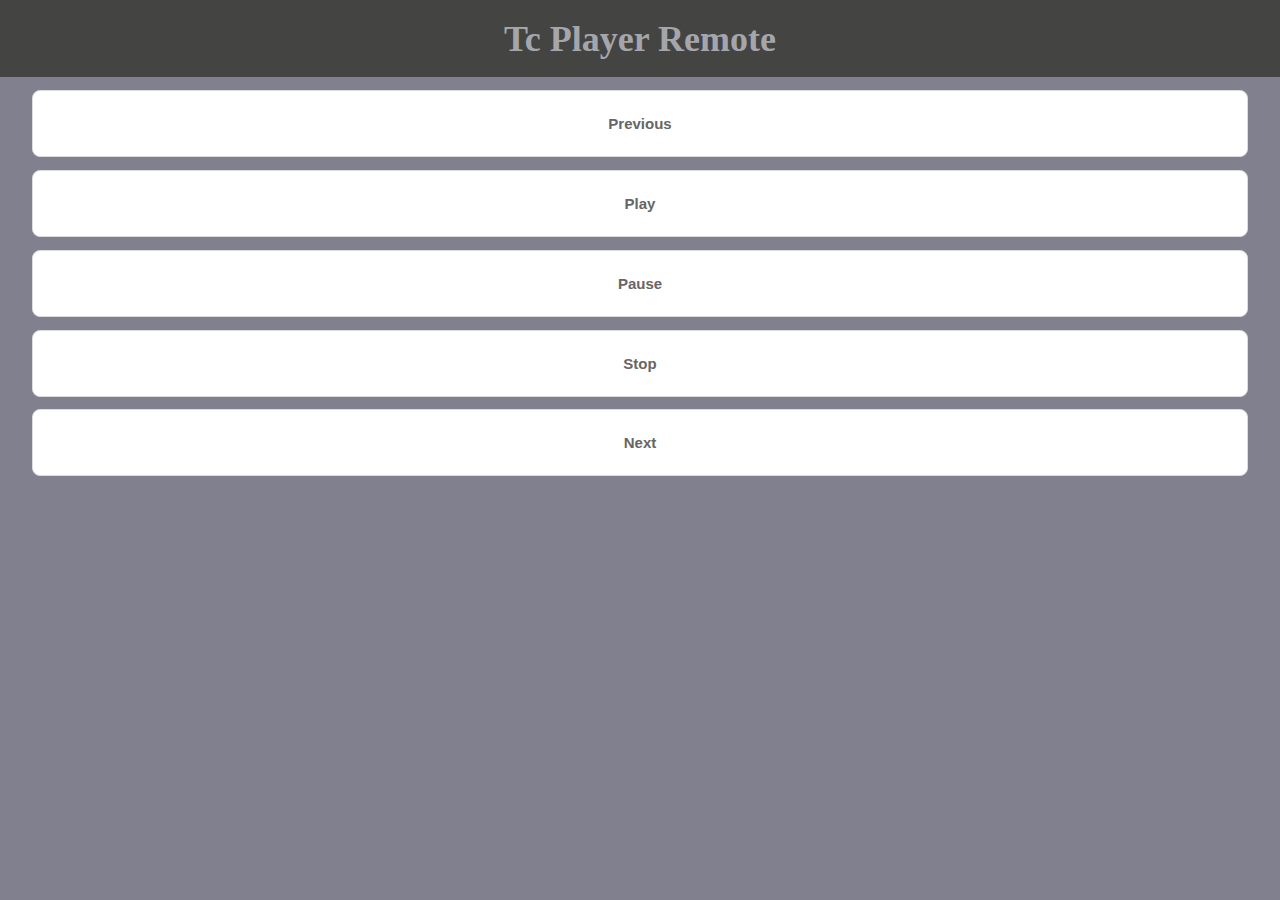
<file: TcPlayer.Network/RemoteHtml/index.html>
﻿<!doctype html>
<html lang="en">

<head>
    <meta charset="utf-8">
    <meta name="viewport" content="width=device-width, initial-scale=1">
    <title>TcPlayer 2 Remote</title>
    <link rel="stylesheet" href="style.css">
    <script type="text/javascript" src="app.js"></script>
</head>

<body>
    <div id="header">
        <h1>Tc Player Remote</h1>
    </div>
    <div id="contents">
        <div id="menu">
            <input class="mainButton" data-url="/player/previous" type="button" value="Previous" />
            <input class="mainButton" data-url="/player/play" type="button" value="Play" />
            <input class="mainButton" data-url="/player/pause" type="button" value="Pause" />
            <input class="mainButton" data-url="/player/stop" type="button" value="Stop" />
            <input class="mainButton" data-url="/player/next" type="button" value="Next" />
        </div>
    </div>
</body>

</html>
</file>
<file: TcPlayer.Network/RemoteHtml/style.css>
﻿body {
    background-color: #81808E;
    color: black;
    margin: 0px;
    padding: 0px;
    font-size: large;
    font-family: 'Segoe UI Semilight';
}

#header {
    background-color: #444442;
    color: #A5A6AB;
    padding: 5px;
}

    #header h1 {
        margin-bottom: 1%;
        margin-top: 1%;
        text-align: center;
    }

#menu .mainButton {
    box-shadow: inset 0px 1px 0px 0px #ffffff;
    background-color: #ffffff;
    border-radius: 8px;
    border: 1px solid #dcdcdc;
    cursor: pointer;
    color: #666666;
    font-family: Arial;
    font-size: 15px;
    font-weight: bold;
    width: 95%;
    padding: 24px 0px;
    text-decoration: none;
    margin-top: 1%;
    text-shadow: 0px 1px 0px #ffffff;
    margin-left: auto;
    margin-right: auto;
    display: block;
}

    #menu .mainButton:hover {
        background-color: #f6f6f6;
    }

    #menu .mainButton:active {
        position: relative;
        top: 1px;
    }
</file>
